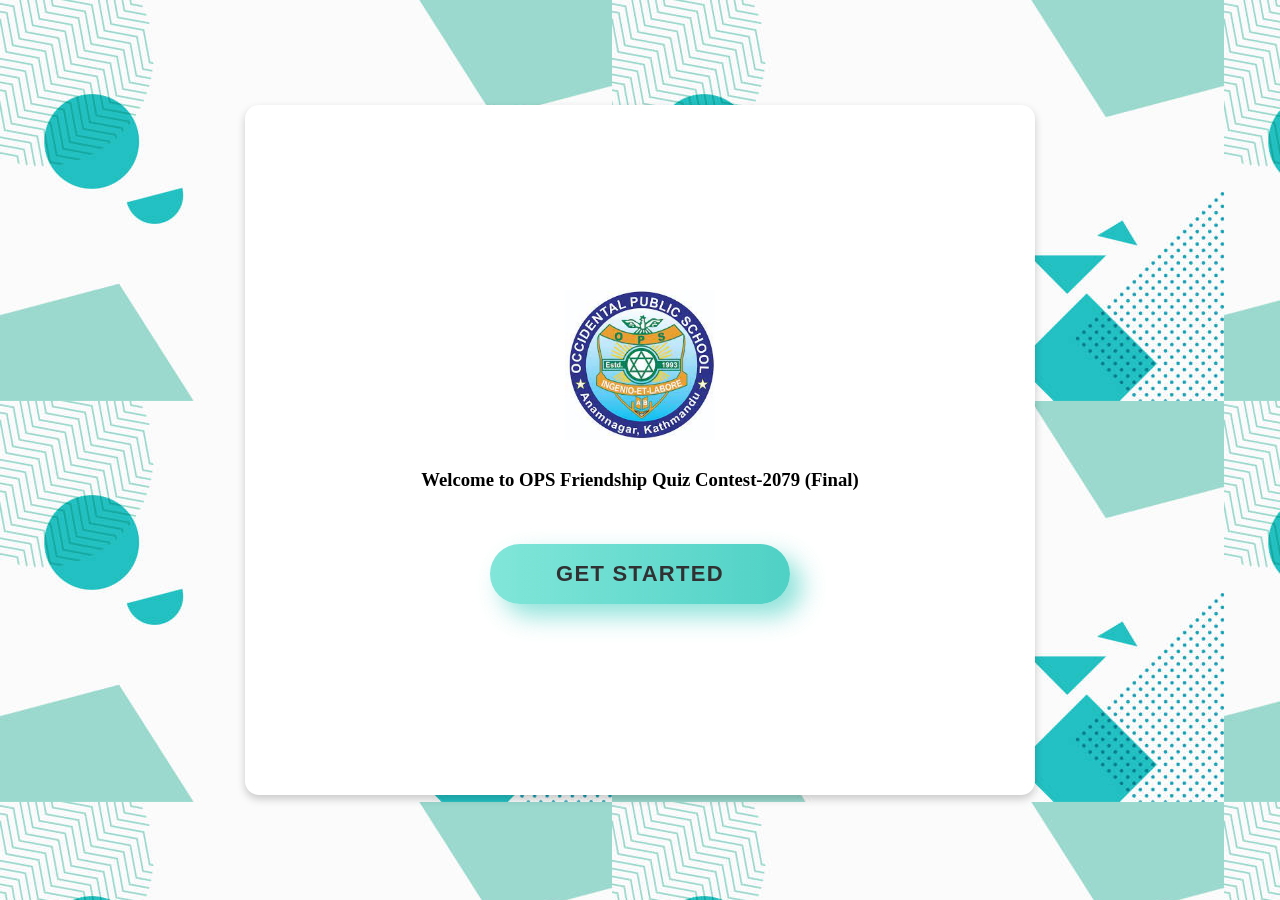
<file: index.html>
<html >
<head>
<title id="title">OPS Quiz Contest (Final)</title>
<link rel="icon" href="ops.jpeg" type="image/x-icon">
<link rel="stylesheet" href="style.css">
</head>
<body align="center" bg color="neutral gray">
  <script type="module" src="main.js"></script>
<div class="container-card">
  <div class="card" bakcgroundcolor="#87CEEB">
      <IMG SRC="ops.jpeg" class="logo">
      <h3 align ="center">Welcome to OPS Friendship Quiz Contest-2079 (Final)</h3><br>
      <div class="wrap">
        <p align="center"><a href="streams.html"><button class="button">Get Started</button></a></p>
      </div>
  </div>
</div>
</body>
</html>
</file>
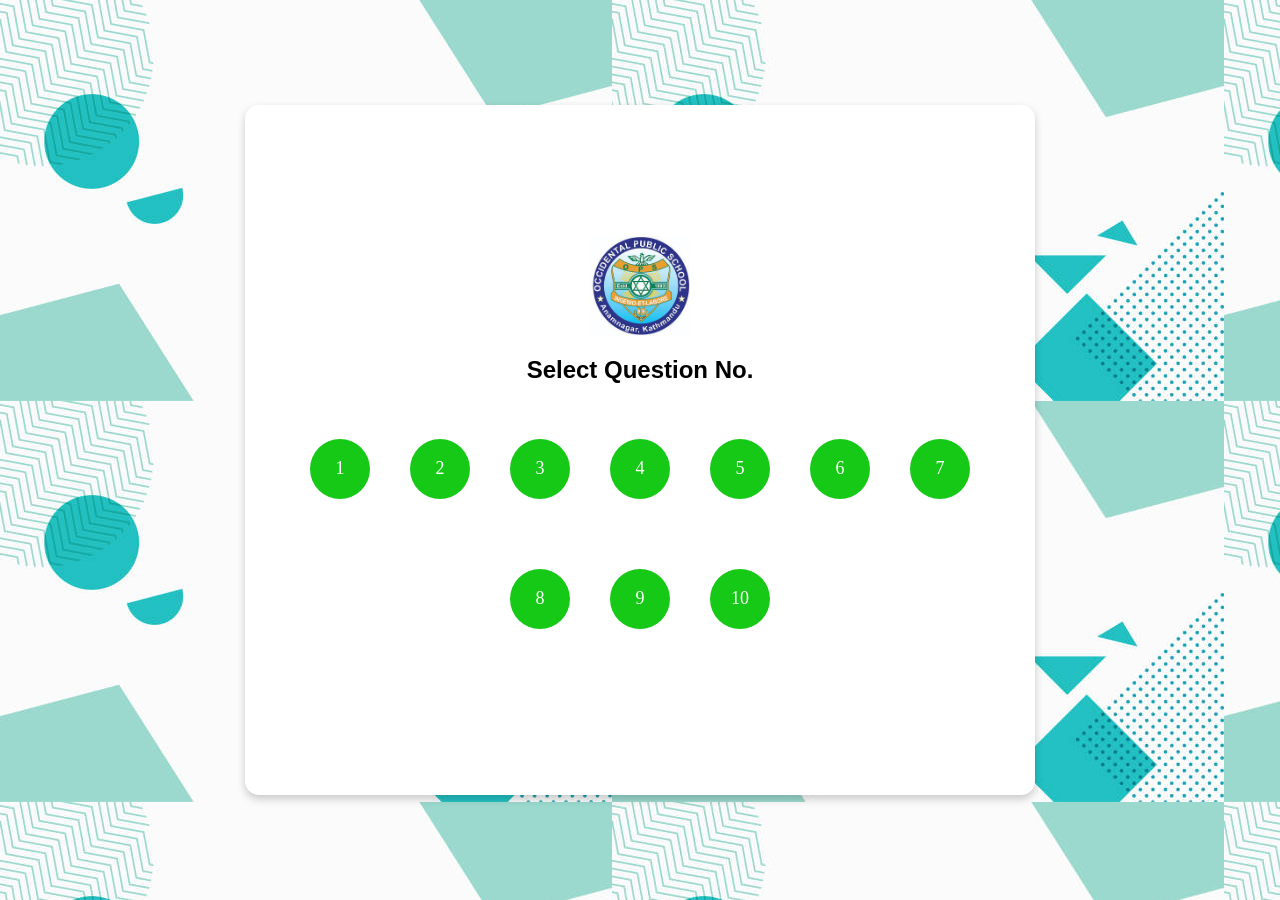
<file: audio.html>
<!DOCTYPE html>
<html lang="en">
<head>
    <meta charset="UTF-8">
    <meta http-equiv="X-UA-Compatible" content="IE=edge">
    <meta name="viewport" content="width=device-width, initial-scale=1.0">
    <link rel="icon" href="ops.jpeg" type="image/x-icon">
    <link rel="stylesheet" type="text/css" href="style.css">
    <title>Questions</title>
</head>
<body>
    <div class="container-card">
        <div class="card">
                <img src="ops.jpeg" width="100px" height="100px" class="img-logo">
                <h2 class="maintext">Select Question No.</h2>
                <div class="question-btn-container">
                    <a href="#" class="option-btn op-btn1">1</a>
                    <a href="#" class="option-btn op-btn2">2</a>
                    <a href="#" class="option-btn op-btn3">3</a>
                    <a href="#" class="option-btn op-btn4">4</a>
                    <a href="#" class="option-btn op-btn5">5</a>
                    <a href="#" class="option-btn op-btn6">6</a>
                    <a href="#" class="option-btn op-btn7">7</a>
                    <a href="#" class="option-btn op-btn8">8</a>
                    <a href="#" class="option-btn op-btn9">9</a>
                    <a href="#" class="option-btn op-btn10">10</a>
                    <button class="forbtn">Get Answer</button> 
                    <button class="forbtn nextbtn" onclick="getNext()">Next</button>
                </div>
            <!-- <button class="button1" style="vertical-align:middle" id="shower"><span>Select</span></button> -->
        </div>
    </div>

    <script src="audio.js"></script> 
</body>
</html>
</file>
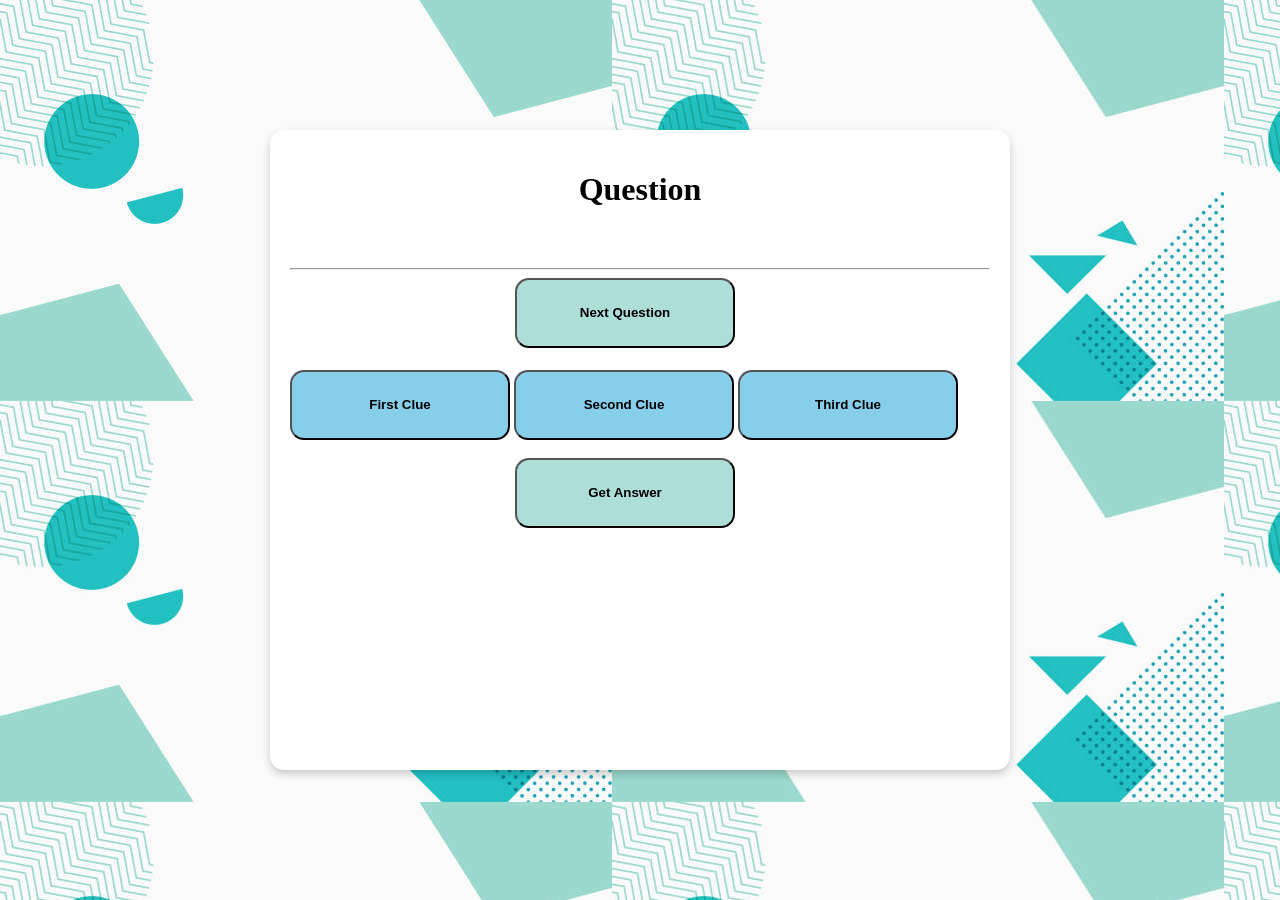
<file: clueround.html>
<!DOCTYPE html>
<html lang="en">
<head>
    <meta charset="UTF-8">
    <meta http-equiv="X-UA-Compatible" content="IE=edge">
    <meta name="viewport" content="width=device-width, initial-scale=1.0">
    <link rel="stylesheet" type="text/css" href="forclueround.css">    
    <link rel="icon" href="ops.jpeg" type="image/x-icon">
    <title>Clue Round</title>
</head>
<body>
    <div class="container-card">
        <div class="card">
            <h1 id="formainquestion" class="formainquestion" align="center">Question</h1>
            <br>
            <p class="clue1"></p>
            <p></p>
            <p class="clue2"></p>
            <p></p>
            <p class="clue3"></p>
            <p></p>
            <h2 class="ans1"></h2>
            <hr>
            <button class="getnextquestion">Next Question</button><br>
            <button class="forfirstclue">First Clue</button>
            <button class="forsecondclue">Second Clue</button>
            <button class="forthirdclue">Third Clue</button>
            <br><br>
            <button class="getans1">Get Answer</button>
        </div>

    </div>
<script src="clueround.js"></script>
</body>
</html>
</file>
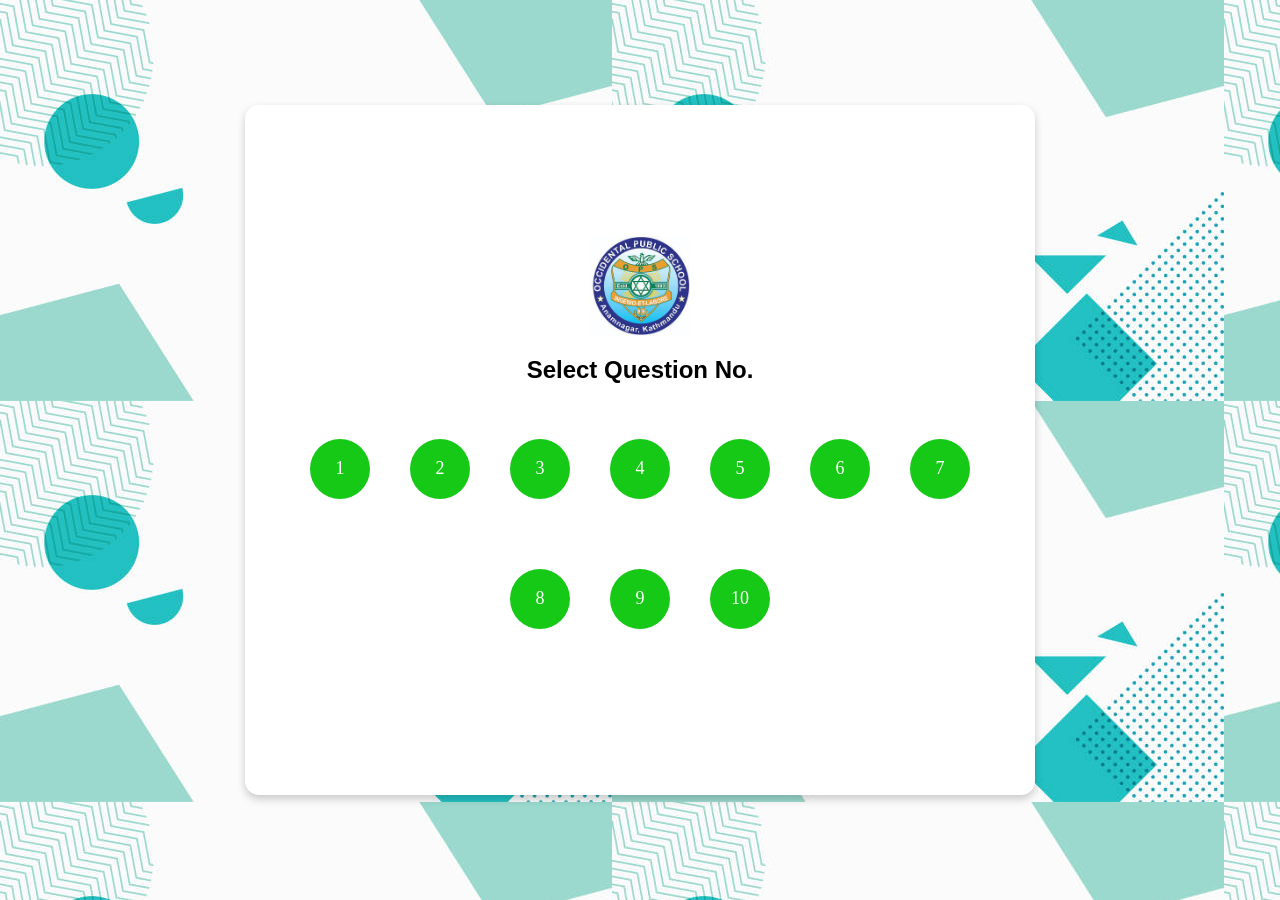
<file: current.html>
<!DOCTYPE html>
<html lang="en">
<head>
    <meta charset="UTF-8">
    <meta http-equiv="X-UA-Compatible" content="IE=edge">
    <meta name="viewport" content="width=device-width, initial-scale=1.0">
    <link rel="icon" href="ops.jpeg" type="image/x-icon">
    <link rel="stylesheet" type="text/css" href="style.css">
    <title>Questions</title>
</head>
<body>
    <div class="container-card">
        <div class="card">
                <img src="ops.jpeg" width="100px" height="100px" class="img-logo">
                <h2 class="maintext">Select Question No.</h2>
                <div class="question-btn-container">
                    <a href="#" class="option-btn op-btn1">1</a>
                    <a href="#" class="option-btn op-btn2">2</a>
                    <a href="#" class="option-btn op-btn3">3</a>
                    <a href="#" class="option-btn op-btn4">4</a>
                    <a href="#" class="option-btn op-btn5">5</a>
                    <a href="#" class="option-btn op-btn6">6</a>
                    <a href="#" class="option-btn op-btn7">7</a>
                    <a href="#" class="option-btn op-btn8">8</a>
                    <a href="#" class="option-btn op-btn9">9</a>
                    <a href="#" class="option-btn op-btn10">10</a>
                    <button class="forbtn">Get Answer</button> 
                    <button class="forbtn nextbtn" onclick="getNext()">Next</button>
                </div>
            <!-- <button class="button1" style="vertical-align:middle" id="shower"><span>Select</span></button> -->
        </div>
    </div>

    <script src="current.js"></script> 
</body>
</html>
</file>
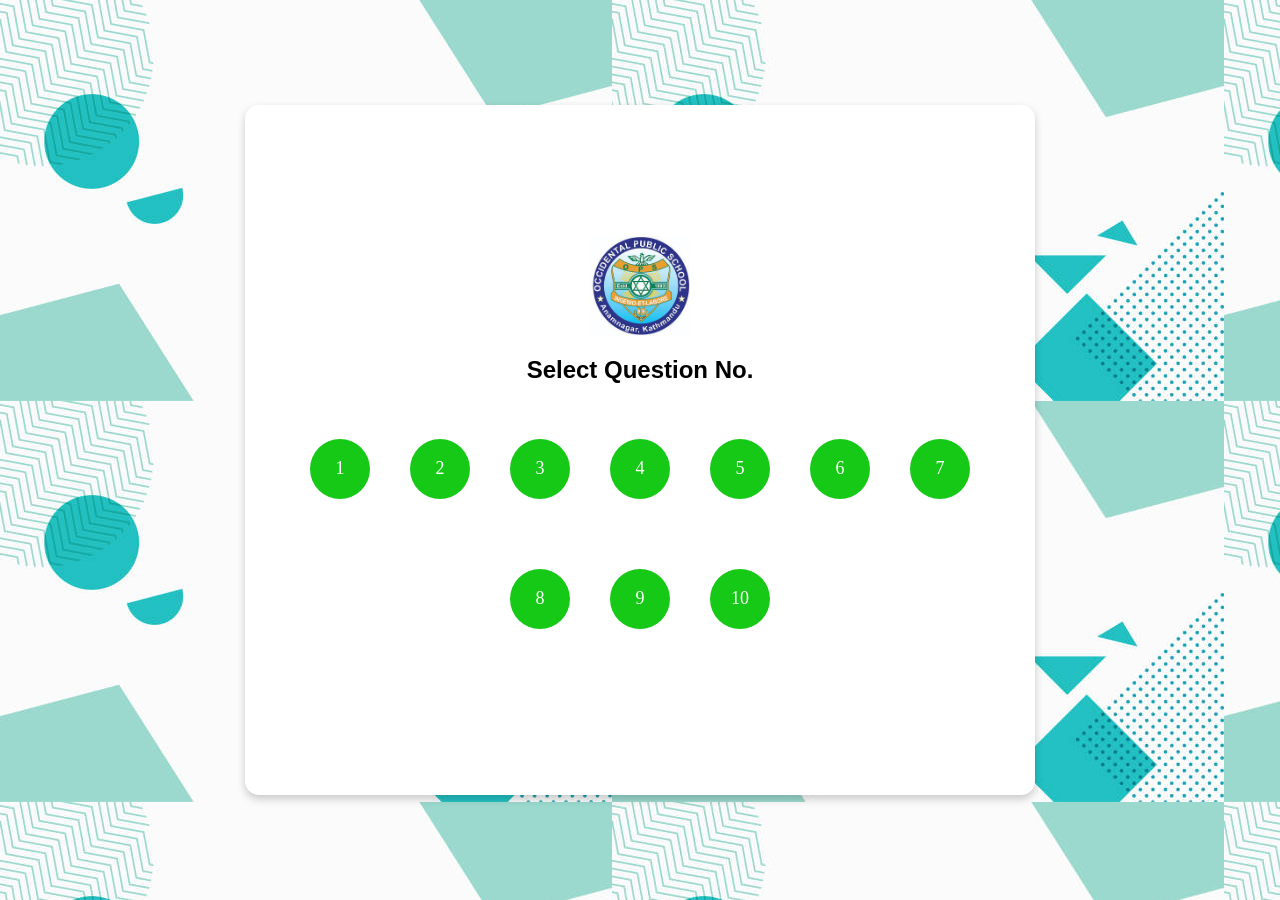
<file: games.html>
<!DOCTYPE html>
<html lang="en">
<head>
    <meta charset="UTF-8">
    <meta http-equiv="X-UA-Compatible" content="IE=edge">
    <meta name="viewport" content="width=device-width, initial-scale=1.0">
    <link rel="icon" href="ops.jpeg" type="image/x-icon">
    <link rel="stylesheet" type="text/css" href="style.css">
    <title>Questions</title>
</head>
<body>
    <div class="container-card">
        <div class="card">
                <img src="ops.jpeg" width="100px" height="100px" class="img-logo">
                <h2 class="maintext">Select Question No.</h2>
                <div class="question-btn-container">
                    <a href="#" class="option-btn op-btn1">1</a>
                    <a href="#" class="option-btn op-btn2">2</a>
                    <a href="#" class="option-btn op-btn3">3</a>
                    <a href="#" class="option-btn op-btn4">4</a>
                    <a href="#" class="option-btn op-btn5">5</a>
                    <a href="#" class="option-btn op-btn6">6</a>
                    <a href="#" class="option-btn op-btn7">7</a>
                    <a href="#" class="option-btn op-btn8">8</a>
                    <a href="#" class="option-btn op-btn9">9</a>
                    <a href="#" class="option-btn op-btn10">10</a>
                    <button class="forbtn">Get Answer</button> 
                    <button class="forbtn nextbtn" onclick="getNext()">Next</button>
                </div>
            <!-- <button class="button1" style="vertical-align:middle" id="shower"><span>Select</span></button> -->
        </div>
    </div>

    <script src="games.js"></script> 
</body>
</html>
</file>
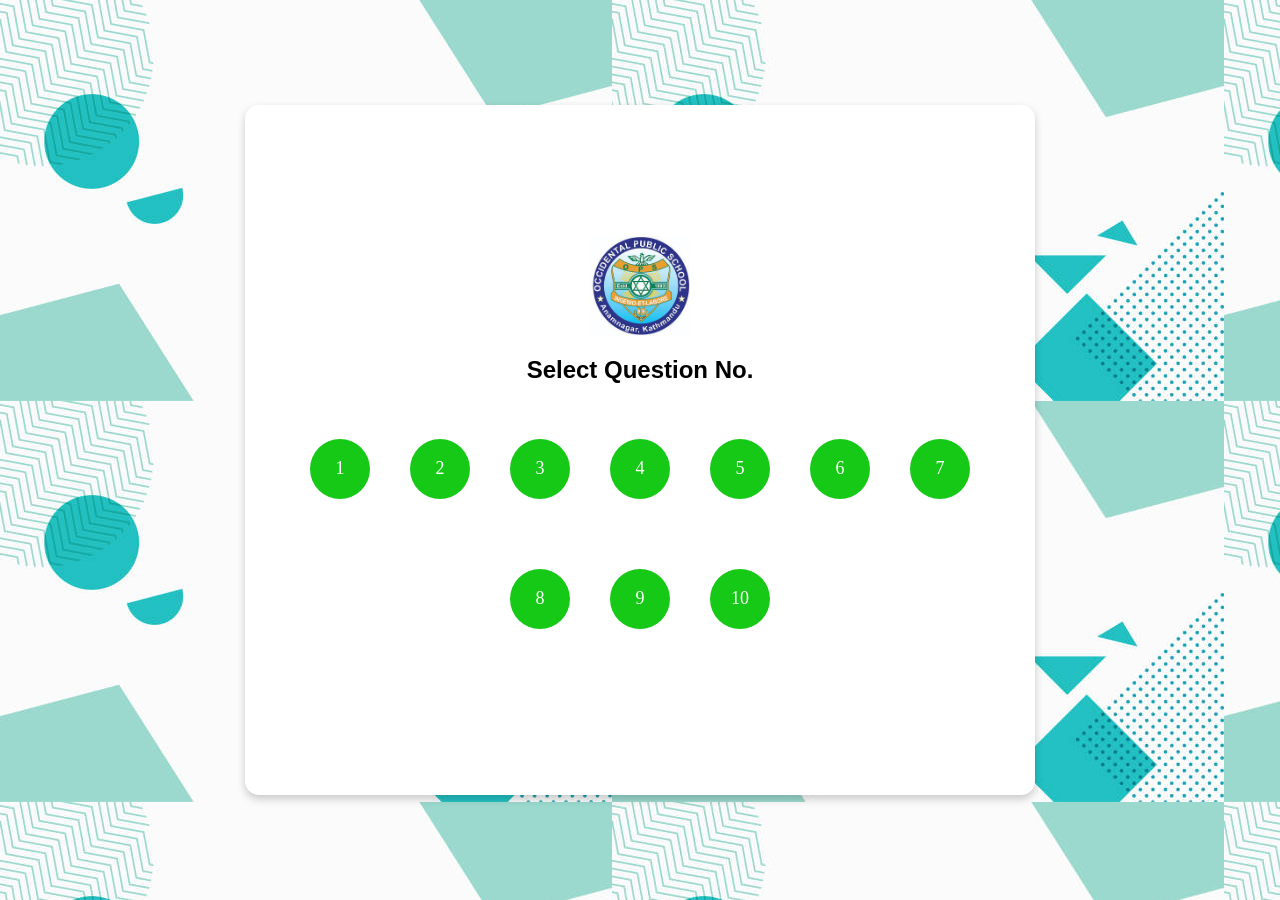
<file: geography.html>
<!DOCTYPE html>
<html lang="en">
<head>
    <meta charset="UTF-8">
    <meta http-equiv="X-UA-Compatible" content="IE=edge">
    <meta name="viewport" content="width=device-width, initial-scale=1.0">
    <link rel="icon" href="ops.jpeg" type="image/x-icon">
    <link rel="stylesheet" type="text/css" href="style.css">
    <title>Questions</title>
</head>
<body>
    <div class="container-card">
        <div class="card">
                <img src="ops.jpeg" width="100px" height="100px" class="img-logo">
                <h2 class="maintext">Select Question No.</h2>
                <div class="question-btn-container">
                    <a href="#" class="option-btn op-btn1">1</a>
                    <a href="#" class="option-btn op-btn2">2</a>
                    <a href="#" class="option-btn op-btn3">3</a>
                    <a href="#" class="option-btn op-btn4">4</a>
                    <a href="#" class="option-btn op-btn5">5</a>
                    <a href="#" class="option-btn op-btn6">6</a>
                    <a href="#" class="option-btn op-btn7">7</a>
                    <a href="#" class="option-btn op-btn8">8</a>
                    <a href="#" class="option-btn op-btn9">9</a>
                    <a href="#" class="option-btn op-btn10">10</a>
                    <button class="forbtn">Get Answer</button> 
                    <button class="forbtn nextbtn" onclick="getNext()">Next</button>
                </div>
            <!-- <button class="button1" style="vertical-align:middle" id="shower"><span>Select</span></button> -->
        </div>
    </div>

    <script src="geography.js"></script> 
</body>
</html>
</file>
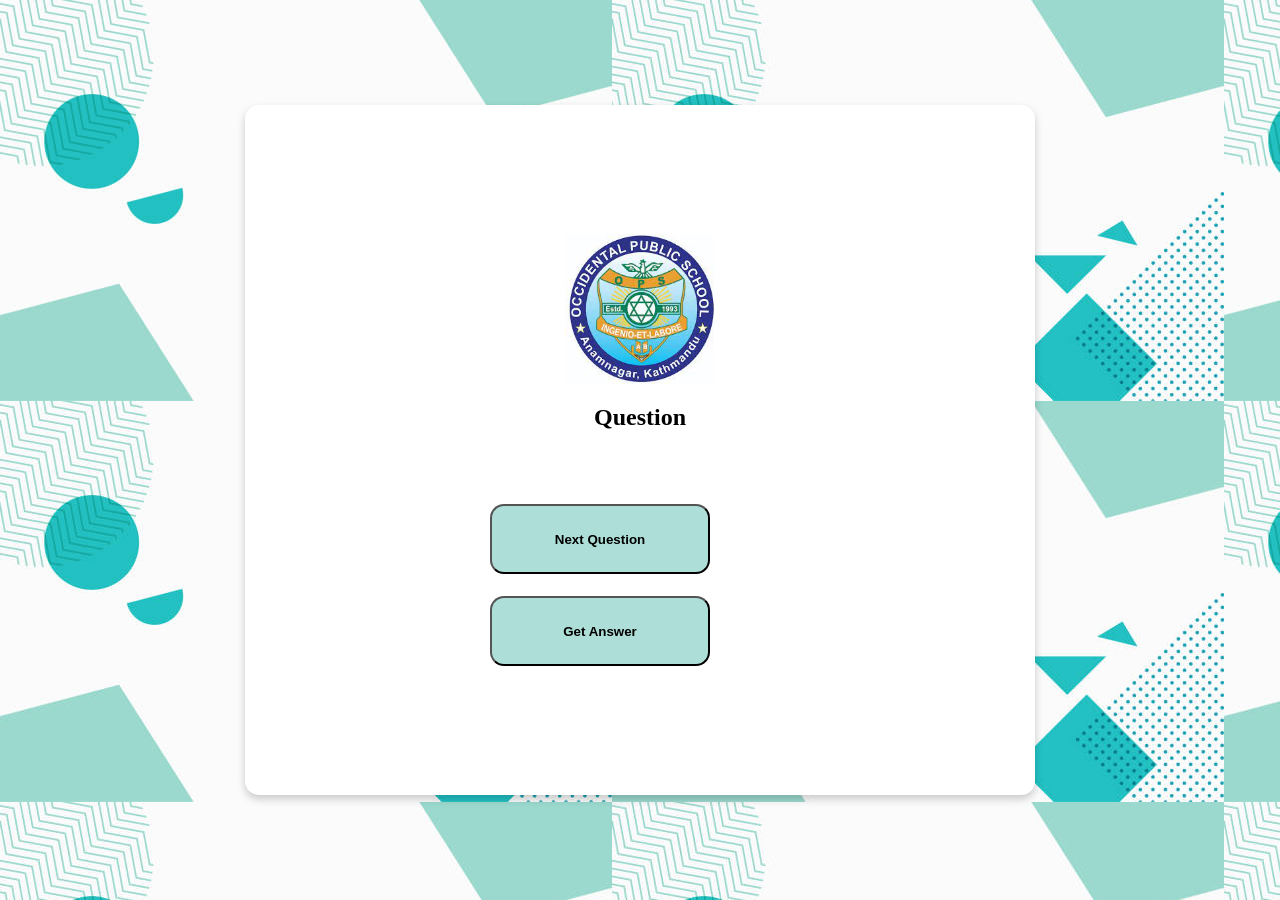
<file: guessround.html>
<!DOCTYPE html>
<html lang="en">
<head>
    <meta charset="UTF-8">
    <meta http-equiv="X-UA-Compatible" content="IE=edge">
    <meta name="viewport" content="width=device-width, initial-scale=1.0">
    <link rel="icon" href="ops.jpeg" type="image/x-icon">
    <link rel="stylesheet" type="text/css" href="style.css">
    <title>Guess Round</title>
</head>
<body>
    <div class="container-card">
        <div class="card">
                <img src="ops.jpeg" width="150px", height="150px">

            <h2 align="Center" class="forq">Question</h2>
            <br>
            <br>
            <br>
            <div class="forbtnsofguess">
                <button class="getnextquestion">Next Question</button>
                <button class="getans1">Get Answer</button>
        </div>
        </div>
    </div>
    <script src="guessround.js"></script>
</body>
</html>
</file>
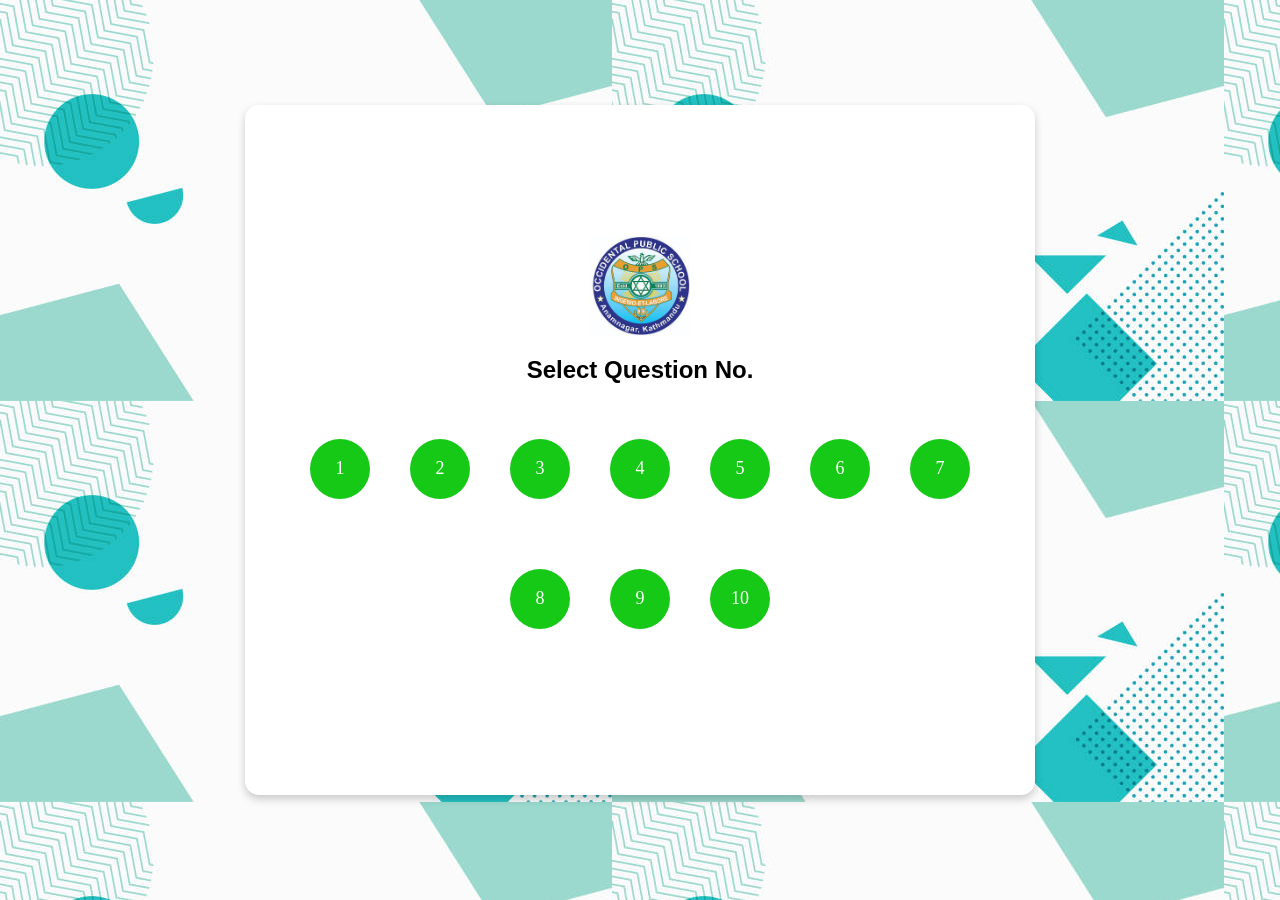
<file: history.html>
<!DOCTYPE html>
<html lang="en">
<head>
    <meta charset="UTF-8">
    <meta http-equiv="X-UA-Compatible" content="IE=edge">
    <meta name="viewport" content="width=device-width, initial-scale=1.0">
    <link rel="icon" href="ops.jpeg" type="image/x-icon">
    <link rel="stylesheet" type="text/css" href="style.css">
    <title>Questions</title>
</head>
<body>
    <div class="container-card">
        <div class="card">
                <img src="ops.jpeg" width="100px" height="100px" class="img-logo">
                <h2 class="maintext">Select Question No.</h2>
                <div class="question-btn-container">
                    <a href="#" class="option-btn op-btn1">1</a>
                    <a href="#" class="option-btn op-btn2">2</a>
                    <a href="#" class="option-btn op-btn3">3</a>
                    <a href="#" class="option-btn op-btn4">4</a>
                    <a href="#" class="option-btn op-btn5">5</a>
                    <a href="#" class="option-btn op-btn6">6</a>
                    <a href="#" class="option-btn op-btn7">7</a>
                    <a href="#" class="option-btn op-btn8">8</a>
                    <a href="#" class="option-btn op-btn9">9</a>
                    <a href="#" class="option-btn op-btn10">10</a>
                    <button class="forbtn">Get Answer</button> 
                    <button class="forbtn nextbtn" onclick="getNext()">Next</button>
                </div>
            <!-- <button class="button1" style="vertical-align:middle" id="shower"><span>Select</span></button> -->
        </div>
    </div>

    <script src="history.js"></script> 
</body>
</html>
</file>
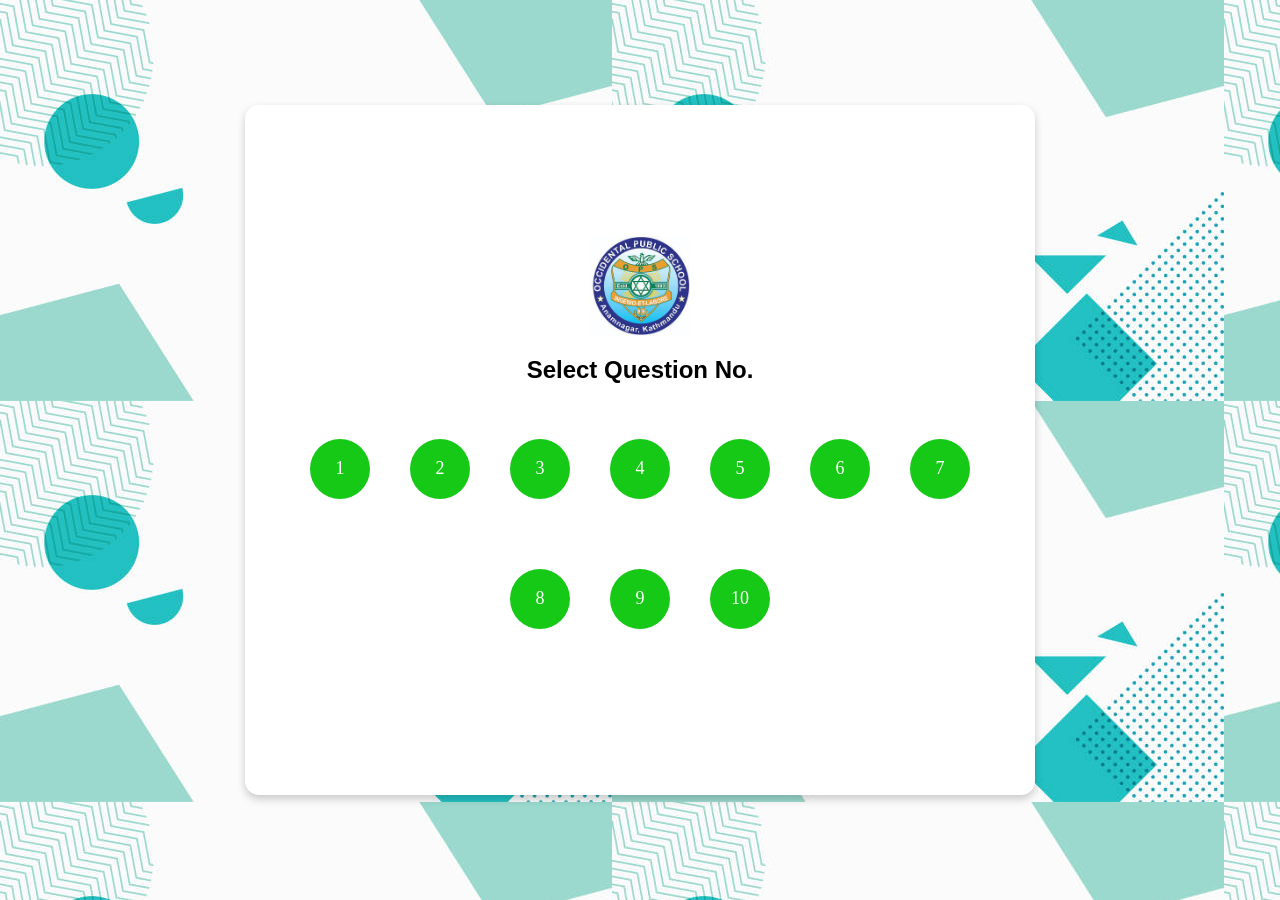
<file: literature.html>
<!DOCTYPE html>
<html lang="en">
<head>
    <meta charset="UTF-8">
    <meta http-equiv="X-UA-Compatible" content="IE=edge">
    <meta name="viewport" content="width=device-width, initial-scale=1.0">
    <link rel="icon" href="ops.jpeg" type="image/x-icon">
    <link rel="stylesheet" type="text/css" href="style.css">
    <title>Questions</title>
</head>
<body>
    <div class="container-card">
        <div class="card">
                <img src="ops.jpeg" width="100px" height="100px" class="img-logo">
                <h2 class="maintext">Select Question No.</h2>
                <div class="question-btn-container">
                    <a href="#" class="option-btn op-btn1">1</a>
                    <a href="#" class="option-btn op-btn2">2</a>
                    <a href="#" class="option-btn op-btn3">3</a>
                    <a href="#" class="option-btn op-btn4">4</a>
                    <a href="#" class="option-btn op-btn5">5</a>
                    <a href="#" class="option-btn op-btn6">6</a>
                    <a href="#" class="option-btn op-btn7">7</a>
                    <a href="#" class="option-btn op-btn8">8</a>
                    <a href="#" class="option-btn op-btn9">9</a>
                    <a href="#" class="option-btn op-btn10">10</a>
                    <button class="forbtn">Get Answer</button> 
                    <button class="forbtn nextbtn" onclick="getNext()">Next</button>
                </div>
            <!-- <button class="button1" style="vertical-align:middle" id="shower"><span>Select</span></button> -->
        </div>
    </div>

    <script src="literature.js"></script> 
</body>
</html>
</file>
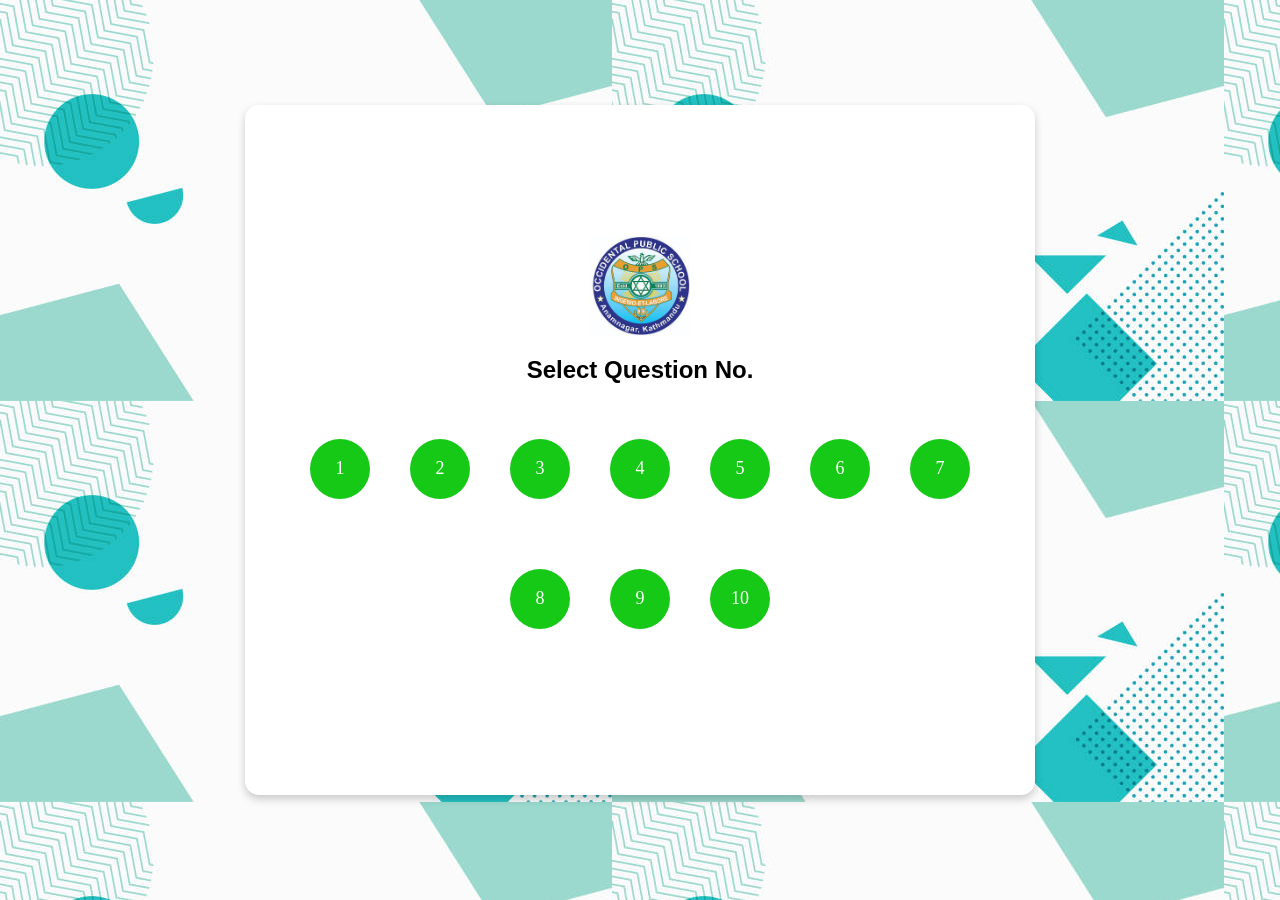
<file: picture.html>
<!DOCTYPE html>
<html lang="en">
<head>
    <meta charset="UTF-8">
    <meta http-equiv="X-UA-Compatible" content="IE=edge">
    <meta name="viewport" content="width=device-width, initial-scale=1.0">
    <link rel="icon" href="ops.jpeg" type="image/x-icon">
    <link rel="stylesheet" type="text/css" href="style.css">
    <title>Questions</title>
</head>
<body>
    <div class="container-card">
        <div class="card">
                <img src="ops.jpeg" width="100px" height="100px" class="img-logo">
                <h2 class="maintext">Select Question No.</h2>
                <div class="question-btn-container">
                    <a href="#" class="option-btn op-btn1">1</a>
                    <a href="#" class="option-btn op-btn2">2</a>
                    <a href="#" class="option-btn op-btn3">3</a>
                    <a href="#" class="option-btn op-btn4">4</a>
                    <a href="#" class="option-btn op-btn5">5</a>
                    <a href="#" class="option-btn op-btn6">6</a>
                    <a href="#" class="option-btn op-btn7">7</a>
                    <a href="#" class="option-btn op-btn8">8</a>
                    <a href="#" class="option-btn op-btn9">9</a>
                    <a href="#" class="option-btn op-btn10">10</a>
                    <button class="forbtn">Get Answer</button> 
                    <button class="forbtn nextbtn" onclick="getNext()">Next</button>
                </div>
            <!-- <button class="button1" style="vertical-align:middle" id="shower"><span>Select</span></button> -->
        </div>
    </div>

    <script src="picture.js"></script> 
</body>
</html>
</file>
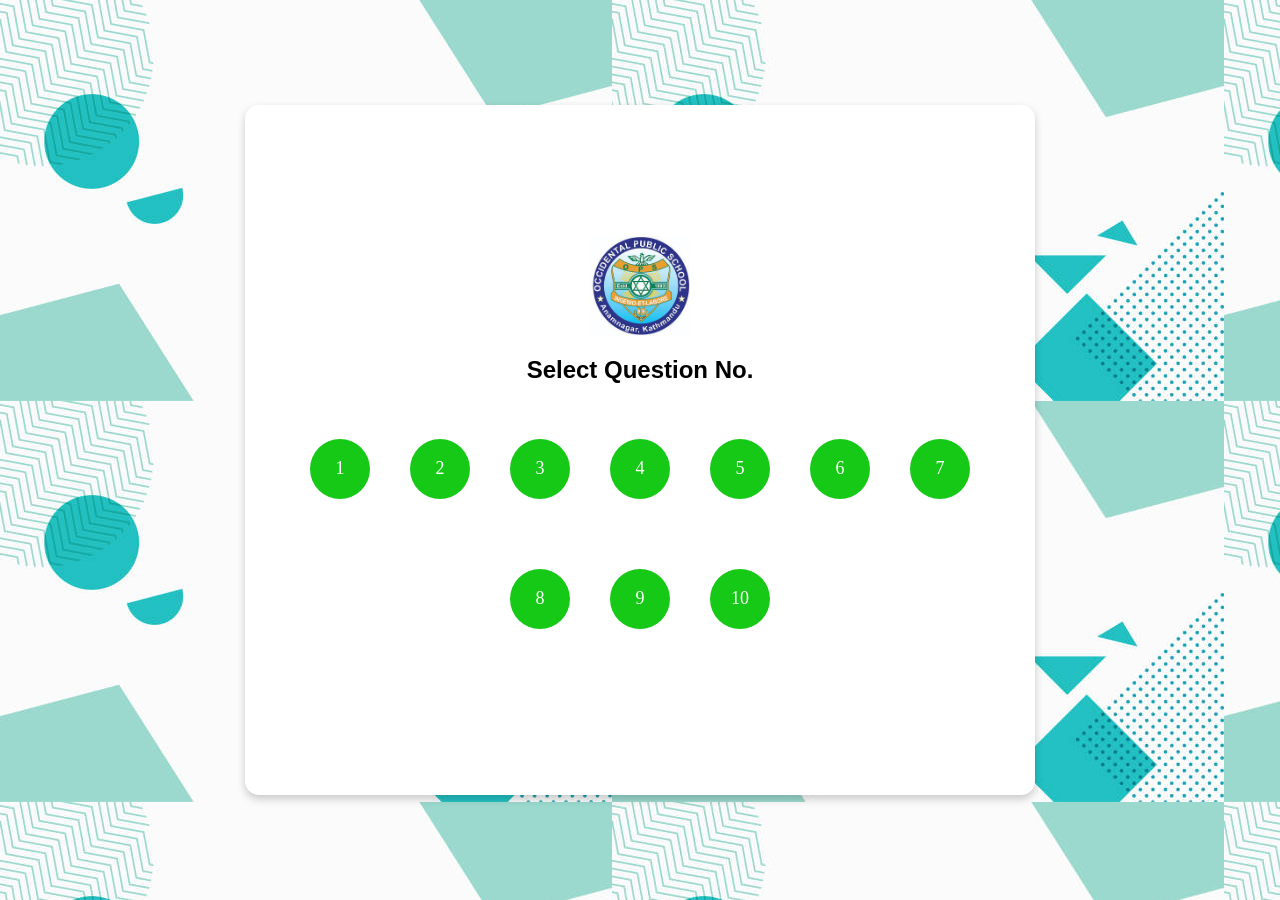
<file: questions.html>
<!DOCTYPE html>
<html lang="en">
<head>
    <meta charset="UTF-8">
    <meta http-equiv="X-UA-Compatible" content="IE=edge">
    <meta name="viewport" content="width=device-width, initial-scale=1.0">
    <link rel="icon" href="ops.jpeg" type="image/x-icon">
    <link rel="stylesheet" type="text/css" href="style.css">
    <title>Questions</title>
</head>
<body>
    <div class="container-card">
        <div class="card">
                <img src="ops.jpeg" width="100px" height="100px" class="img-logo">
                <h2 class="maintext">Select Question No.</h2>
                <div class="question-btn-container">
                    <a href="#" class="option-btn op-btn1">1</a>
                    <a href="#" class="option-btn op-btn2">2</a>
                    <a href="#" class="option-btn op-btn3">3</a>
                    <a href="#" class="option-btn op-btn4">4</a>
                    <a href="#" class="option-btn op-btn5">5</a>
                    <a href="#" class="option-btn op-btn6">6</a>
                    <a href="#" class="option-btn op-btn7">7</a>
                    <a href="#" class="option-btn op-btn8">8</a>
                    <a href="#" class="option-btn op-btn9">9</a>
                    <a href="#" class="option-btn op-btn10">10</a>
                    <button class="forbtn">Get Answer</button> 
                    <button class="forbtn nextbtn" onclick="getNext()">Next</button>
                </div>
            <!-- <button class="button1" style="vertical-align:middle" id="shower"><span>Select</span></button> -->
        </div>
    </div>

    <script src="main.js"></script> 
</body>
</html>
</file>
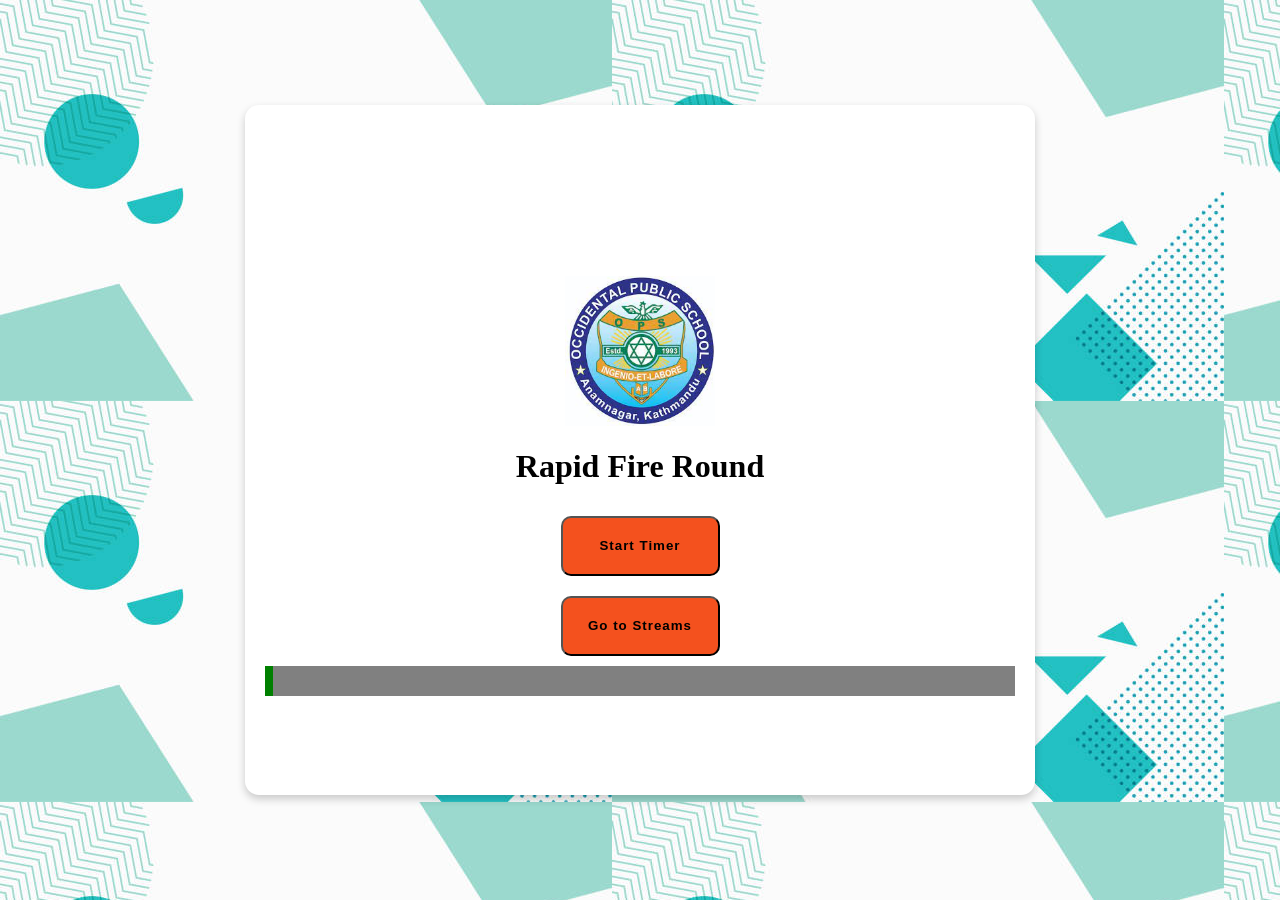
<file: rapidfire.html>
<!DOCTYPE html>
<html lang="en">
<head>
    <meta charset="UTF-8">
    <meta http-equiv="X-UA-Compatible" content="IE=edge">
    <meta name="viewport" content="width=device-width, initial-scale=1.0">
    <link rel="icon" href="ops.jpeg" type="image/x-icon">
    <title>Rapid Fire</title>
    <link rel="stylesheet" type="text/css" href="style.css">
</head>
<body>
    <div class="container-card">
        <div class="card">
            <br>
            <br>
            <br>
            <br>
            <img src="ops.jpeg" alt="" class="center" width="150px" height="150px">
            <h1 align="center">Rapid Fire Round</h1>
            <button class="fornew1" onclick="timer()">Start Timer</button>
            <button class="fornew" onclick="streams()">Go to Streams</button>
            <div id="myProgress">
                <div id="myBar"></div>
            </div>
    </div>
    </div>
    <script src="rapidfire.js"></script>
</body>
</body>
</html>
</file>
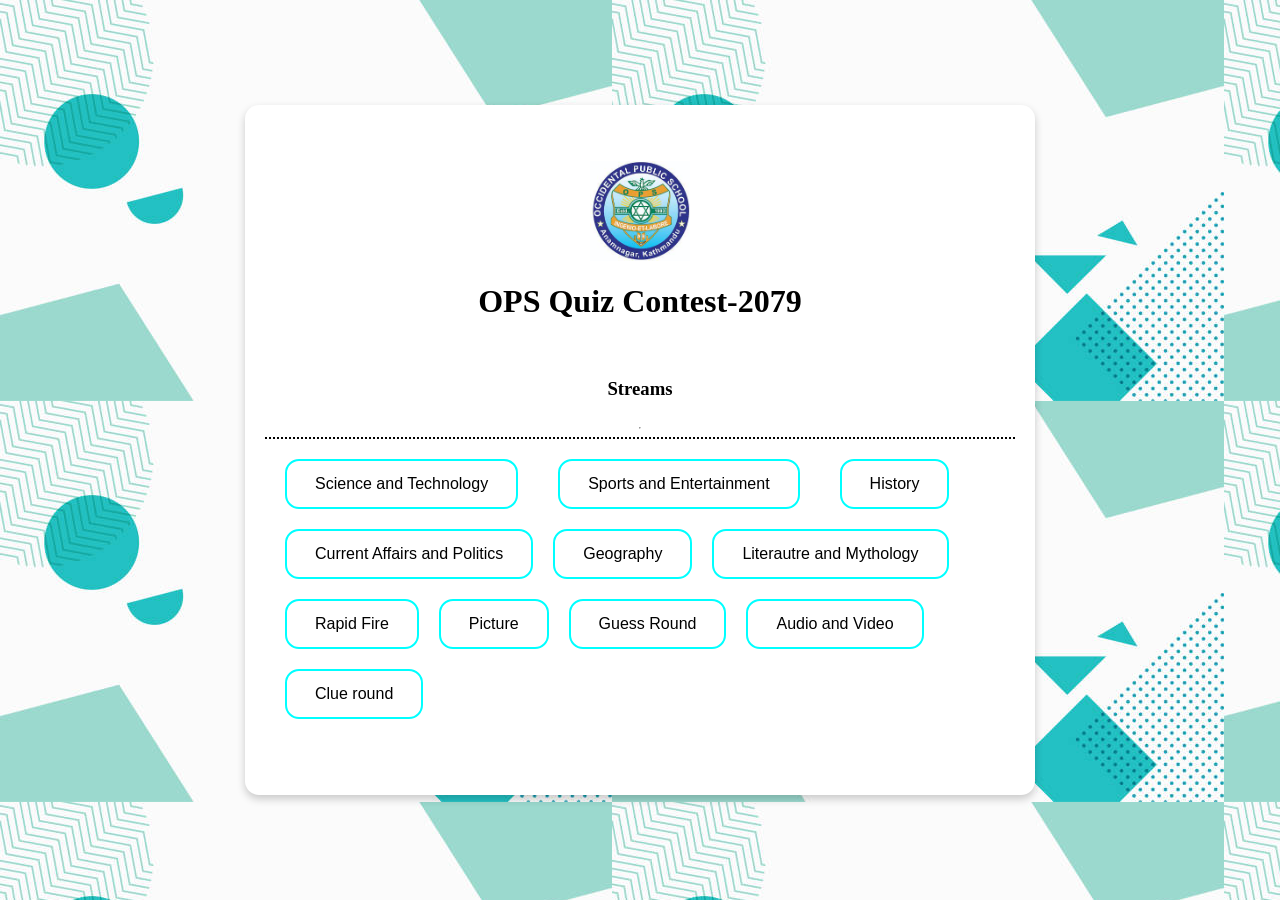
<file: streams.html>
<!DOCTYPE html>
<html lang="en">
<head>
    <meta charset="UTF-8">
    <meta http-equiv="X-UA-Compatible" content="IE=edge">
    <meta name="viewport" content="width=device-width, initial-scale=1.0">
    <link rel="icon" href="ops.jpeg" type="image/x-icon">
    <title>Streams</title>
    <link rel="stylesheet" type="text/css" href="style.css">

</head>
<body>
    <div class="container-card">
    <div class="card">
            <img src="ops.jpeg" width="100px" height="100px">
            <h1>OPS Quiz Contest-2079</h1>
            <br>
            <h3>Streams</h3>
            <hr>
            <div class="forbuttons"> 
                <button class="butn success" onclick="science()">Science and Technology</button>
                <br><br>
                <button class="butn success" onclick="games()">Sports and Entertainment</button>
                <br><br>
                <button class="butn success" onclick="history()">History</button>

                <button class="butn success" onclick="current()">Current Affairs and Politics</button>

                <button class="butn success" onclick="geography()">Geography</button>

                <button class="butn success" onclick="literature()">Literautre and Mythology</button>

                <button class="butn success" onclick="rapidfire()">Rapid Fire</button>

                <button class="butn success" onclick="picture()">Picture</button>

                <button class="butn success" onclick="guessround()">Guess Round</button>

                <button class="butn success" onclick="audio()">Audio and Video</button>

                <button class="butn success" onclick="clueround()">Clue round</button>
            </div>


    </div>
</div>
    <script src="main.js"></script>
    <script src="games.js"></script>
    <script src="history.js"></script>
    <script src="current.js"></script>
    <script src="geography.js"></script>
    <script src="literature.js"></script>
    <script src="audio.js"></script>
    <script src="rapidfire.js"></script>
    <script src="picture.js"></script>
    <script src="guessround.js"></script>
</body>
</html>
</file>
<file: style.css>
body{
  background-image: url("background.jpg");
  padding: 0;
  margin: 0;
}


.question-btn-container{
  height: 40%;
  width: 100%;
  display: flex;
  flex-wrap: wrap;
  align-items: center;
  justify-content: center;
}

.option-btn{
  background-color: rgb(23, 201, 23);
  padding: 15px;
  border-radius: 50%;
  height: 30px;
  width: 30px;
  text-decoration: none;
  color: white;
  margin: 20px;
  display: flex;
  align-items: center;
  justify-content: center;
  font-size: 18px;
  font-weight: 200;
}

.option-btn:hover{
  box-shadow: 0px 0px 20px #000000;
  transition: .3s;
}

.card {
  box-shadow: 0 4px 8px 0 rgba(0,0,0,0.2);
  background-color: white;
  height: 650px;
  width: 750px;
  border-radius: 14px;
  padding: 20px;
  display: flex;
  justify-content: center;
  align-items: center;
  flex-direction: column;

}

.logo{
  margin: 10px;
  height: 150px;
  width: 150px;
}

.maintext{
  text-align: center;
  font-family: sans-serif;
}

.container-card{
  height: 100vh;
  width: 100%;
  display: flex;
  justify-content: center;
  align-items: center;
}

.img-logo{
  display: block;
  margin-left: auto;
  margin-right: auto;
}

.card:hover {
  box-shadow: 0 30px 38px 0 rgba(0,0,0,0.2);
}

.container {
  padding: 2px 16px;
 
  width: 500px;
  height: 500px;
}

.button {
  min-width: 300px;
  min-height: 60px;
  font-family: 'Nunito', sans-serif;
  font-size: 22px;
  text-transform: uppercase;
  letter-spacing: 1.3px;
  font-weight: 700;
  color: #313133;
  background: #4FD1C5;
  background: linear-gradient(90deg, rgba(129,230,217,1) 0%, rgba(79,209,197,1) 100%);
  border: none;
  border-radius: 1000px;
  box-shadow: 12px 12px 24px rgba(79,209,197,.64);
  transition: all 0.3s ease-in-out 0s;
  cursor: pointer;
  outline: none;
  position: relative;
  padding: 10px;
  }

.button::before {
content: '';
  border-radius: 1000px;
  min-width: calc(300px + 12px);
  min-height: calc(60px + 12px);
  border: 6px solid #00FFCB;
  box-shadow: 0 0 60px rgba(0,255,203,.64);
  position: absolute;
  top: 50%;
  left: 50%;
  transform: translate(-50%, -50%);
  opacity: 0;
  transition: all .3s ease-in-out 0s;
}

.button:hover, .button:focus {
  color: #313133;
  transform: translateY(-6px);
}

.button:hover::before, button:focus::before {
  opacity: 1;
}

.button::after {
  content: '';
  width: 30px; height: 30px;
  border-radius: 100%;
  border: 6px solid #00FFCB;
  position: absolute;
  z-index: -1;
  top: 50%;
  left: 50%;
  transform: translate(-50%, -50%);
  animation: ring 1.5s infinite;
}

.button:hover::after, button:focus::after {
  animation: none;
  display: none;
}

@keyframes ring {
  0% {
    width: 30px;
    height: 30px;
    opacity: 1;
  }
  100% {
    width: 300px;
    height: 300px;
    opacity: 0;
  }
}

.butn {
    border: 2px solid black;
    background-color: white;
    color: black;
    padding: 14px 28px;
    font-size: 16px;
    border-radius: 14px;
    cursor: pointer;
  }
  
  /* Green */
  .success {
    border-color: #00FFFF;
    color: black;
  }
  
  .success:hover {
    background-color: #00FFFF;
    color: black;
  }
  .button1 {
    display: inline-block;
    border-radius: 4px;
    background-color: #f4511e;
    border: none;
    color: #FFFFFF;
    text-align: center;
    font-size: 28px;
    padding: 20px;
    width: 200px;
    transition: all 0.5s;
    border-radius: 25px;
    cursor: pointer;
    margin: 5px;
  }
  
  .button1 span {
    cursor: pointer;
    display: inline-block;
    position: relative;
    transition: 0.5s;
  }
  
  .button1 span:after {
    content: '\00bb';
    position: absolute;
    opacity: 0;
    top: 0;
    right: -20px;
    transition: 0.5s;
  }
  
  .button1:hover span {
    padding-right: 25px;
  }
  
  .button1:hover span:after {
    opacity: 1;
    right: 0;
  }

  .imega{
    width:100px;
    height:100px
  }

  .forbtn{
    border: 1px solid black;
    width:100px;
    height:40px;
    border-radius: 10px;
    font-weight: bold;
    letter-spacing: 1px;
    background: #added8;
  }

  .nextbtn{
    margin-left: 50px;
  }

  
  .forbtn{
    border: 1px solid black;
    width:100px;
    height:40px;
    border-radius: 10px;
    font-weight: bold;
    letter-spacing: 1px;
    background: #added8;
  }

  .nextbtn{
    margin-left: 50px;
  }
  .forgetbutton{
    border:1px solid black;
    width:100px;
    height:40px;
    border-radius: 10px;
    font-weight:bold;
    letter-spacing:1px;
    background-color: #added8;
    margin-right:50px;
  }

  .center {
    display: block;
    margin-left: auto;
    margin-right: auto;
  }
  .forfirstclue{
    background-color: #87CEEB;
    width:220px;
    font-weight: bold;
    height:70px;
    transition: all 0.5s;
    border-radius: 14px;
    cursor: pointer;
     
  }
  .forfirstclue:hover{
    background-color: white;
    box-shadow: 0px 0px 20px #000000;
  }
  .forsecondclue{
    background-color:#87CEEB;
    width:220px;
    font-weight: bold;
    height:70px;
    transition: all 0.5s;
    border-radius: 14px;
    cursor: pointer;
  }
  .forsecondclue:hover{
    background-color:white;
    box-shadow: 0px 0px 20px #000000;
  }
  .forthirdclue{
    background-color: #87CEEB;
    width:220px;
    border-radius:14px;
    height:70px;
    transition: all 0.5s;
    font-weight: bold;
    cursor: pointer;  
  }
  .forthirdclue:hover{
    background-color: white;
    box-shadow: 0px 0px 20px #000000; 
  }

.getans1{
  background-color: #added8;
  width:220px;
  border-radius:14px;
  height:70px;
  transition: all 0.5s;
  font-weight: bold;
  cursor: pointer;  
  margin-left:225px;  
}
.getans1:hover{
  background-color: white;
  box-shadow: 0px 0px 20px #000000; 
}
.getnextquestion{
  background-color: #added8;
  width:220px;
  border-radius:14px;
  height:70px;
  transition: all 0.5s;
  font-weight: bold;
  cursor: pointer;  
  margin-bottom:22px;
  margin-left:225px;    

}
.getnextquestion:hover{
  background-color: white;
  box-shadow: 0px 0px 20px #000000; 
}
p{
  font-size: "59px";
}

.nextbtn{
  margin-left: 50px;
}

.forbuttons{
  display: flex;
  flex-wrap: wrap; 
  gap: 20px;
  border-top: 2px dotted black;
  padding: 20px;
}

.center{
  display: block;
  margin-left: auto;
  margin-right: auto;
}
.fornew{
  background-color: #f4511e;
  width:159px;
  height:60px;
  margin: 10px;
  border-radius: 10px;
  font-weight: bold;
  letter-spacing: 1px;

}
.fornew:hover{
  background-color: #ab5f49;
}
hr{
background-color: black;
}
#myProgress {
width: 100%;
background-color: grey;
}

#myBar {
width: 1%;
height: 30px;
background-color: green;
}
.fornew1{
background-color: #f4511e;
width:159px;
height:60px;
margin: 10px;
border-radius: 10px;
font-weight: bold;
letter-spacing: 1px;

}
.fornew1:hover{
background-color: #ab5f49;
}
.forbtn{
border: 1px solid black;
width:100px;
height:40px;
border-radius: 10px;
font-weight: bold;
letter-spacing: 1px;
background: #added8;
}

.nextbtn{
margin-left: 50px;
}
.forgetbutton{
border:1px solid black;
width:100px;
height:40px;
border-radius: 10px;
font-weight:bold;
letter-spacing:1px;
background-color: #added8;
margin-right:50px;
}

.center {
display: block;
margin-left: auto;
margin-right: auto;
}
.forfirstclue{
background-color: #87CEEB;
width:220px;
font-weight: bold;
height:70px;
transition: all 0.5s;
border-radius: 14px;
cursor: pointer;
 
}
.forfirstclue:hover{
background-color: white;
box-shadow: 0px 0px 20px #000000;
}
.forsecondclue{
background-color:#87CEEB;
width:220px;
font-weight: bold;
height:70px;
transition: all 0.5s;
border-radius: 14px;
cursor: pointer;
}
.forsecondclue:hover{
background-color:white;
box-shadow: 0px 0px 20px #000000;
}
.forthirdclue{
background-color: #87CEEB;
width:220px;
border-radius:14px;
height:70px;
transition: all 0.5s;
font-weight: bold;
cursor: pointer;  
}
.forthirdclue:hover{
background-color: white;
box-shadow: 0px 0px 20px #000000; 
}

.getans1{
background-color: #added8;
width:220px;
border-radius:14px;
height:70px;
transition: all 0.5s;
font-weight: bold;
cursor: pointer;  
margin-left:225px;  
}
.getans1:hover{
background-color: white;
box-shadow: 0px 0px 20px #000000; 
}
.getnextquestion{
background-color: #added8;
width:220px;
border-radius:14px;
height:70px;
transition: all 0.5s;
font-weight: bold;
cursor: pointer;  
margin-bottom:22px;
margin-left:225px;    

}
.getnextquestion:hover{
background-color: white;
box-shadow: 0px 0px 20px #000000; 
}
</file>
<file: forclueround.css>
body{
    background-image: url("background.jpg");
    padding: 0;
    margin: 0;
  }
  
  
  .question-btn-container{
    height: 65%;
    width: 100%;
    display: flex;
    flex-wrap: wrap;
    align-items: center;
    justify-content: center;
  }
  
  .option-btn{
    background-color: rgb(23, 201, 23);
    padding: 15px;
    border-radius: 50%;
    height: 30px;
    width: 30px;
    text-decoration: none;
    color: white;
    margin: 20px;
    display: flex;
    align-items: center;
    justify-content: center;
    font-size: 18px;
    font-weight: 200;
  }
  
  .option-btn:hover{
    box-shadow: 0px 0px 20px #000000;
    transition: .3s;
  }
  
  .card {
    box-shadow: 0 4px 8px 0 rgba(0,0,0,0.2);
    background-color: white;
    height: 600px;
    width: 700px;
    border-radius: 14px;
    padding: 20px;}
  
  .logo{
    margin: 10px;
    height: 150px;
    width: 150px;
  }
  
  .maintext{
    text-align: center;
    font-family: sans-serif;
  }
  
  .container-card{
    height: 100vh;
    width: 100%;
    display: flex;
    justify-content: center;
    align-items: center;
  }
  
  .img-logo{
    display: block;
    margin-left: auto;
    margin-right: auto;
  }
  
  .card:hover {
    box-shadow: 0 30px 38px 0 rgba(0,0,0,0.2);
  }
  
  .container {
    padding: 2px 16px;
   
    width: 500px;
    height: 500px;
  }
  
  .button {
    min-width: 300px;
    min-height: 60px;
    font-family: 'Nunito', sans-serif;
    font-size: 22px;
    text-transform: uppercase;
    letter-spacing: 1.3px;
    font-weight: 700;
    color: #313133;
    background: #4FD1C5;
    background: linear-gradient(90deg, rgba(129,230,217,1) 0%, rgba(79,209,197,1) 100%);
    border: none;
    border-radius: 1000px;
    box-shadow: 12px 12px 24px rgba(79,209,197,.64);
    transition: all 0.3s ease-in-out 0s;
    cursor: pointer;
    outline: none;
    position: relative;
    padding: 10px;
    }
  
  .button::before {
  content: '';
    border-radius: 1000px;
    min-width: calc(300px + 12px);
    min-height: calc(60px + 12px);
    border: 6px solid #00FFCB;
    box-shadow: 0 0 60px rgba(0,255,203,.64);
    position: absolute;
    top: 50%;
    left: 50%;
    transform: translate(-50%, -50%);
    opacity: 0;
    transition: all .3s ease-in-out 0s;
  }
  
  .button:hover, .button:focus {
    color: #313133;
    transform: translateY(-6px);
  }
  
  .button:hover::before, button:focus::before {
    opacity: 1;
  }
  
  .button::after {
    content: '';
    width: 30px; height: 30px;
    border-radius: 100%;
    border: 6px solid #00FFCB;
    position: absolute;
    z-index: -1;
    top: 50%;
    left: 50%;
    transform: translate(-50%, -50%);
    animation: ring 1.5s infinite;
  }
  
  .button:hover::after, button:focus::after {
    animation: none;
    display: none;
  }
  
  @keyframes ring {
    0% {
      width: 30px;
      height: 30px;
      opacity: 1;
    }
    100% {
      width: 300px;
      height: 300px;
      opacity: 0;
    }
  }
  
  .butn {
      border: 2px solid black;
      background-color: white;
      color: black;
      padding: 14px 28px;
      font-size: 16px;
      cursor: pointer;
    }
    
    /* Green */
    .success {
      border-color: #00FFFF;
      color: black;
    }
    
    .success:hover {
      background-color: #00FFFF;
      color: black;
    }
    .button1 {
      display: inline-block;
      border-radius: 4px;
      background-color: #f4511e;
      border: none;
      color: #FFFFFF;
      text-align: center;
      font-size: 28px;
      padding: 20px;
      width: 200px;
      transition: all 0.5s;
      border-radius: 25px;
      cursor: pointer;
      margin: 5px;
    }
    
    .button1 span {
      cursor: pointer;
      display: inline-block;
      position: relative;
      transition: 0.5s;
    }
    
    .button1 span:after {
      content: '\00bb';
      position: absolute;
      opacity: 0;
      top: 0;
      right: -20px;
      transition: 0.5s;
    }
    
    .button1:hover span {
      padding-right: 25px;
    }
    
    .button1:hover span:after {
      opacity: 1;
      right: 0;
    }
  
    .imega{
      width:100px;
      height:100px
    }
  
    .forbtn{
      border: 1px solid black;
      width:100px;
      height:40px;
      border-radius: 10px;
      font-weight: bold;
      letter-spacing: 1px;
      background: #added8;
    }
  
    .nextbtn{
      margin-left: 50px;
    }
  
    
    .forbtn{
      border: 1px solid black;
      width:100px;
      height:40px;
      border-radius: 10px;
      font-weight: bold;
      letter-spacing: 1px;
      background: #added8;
    }
  
    .nextbtn{
      margin-left: 50px;
    }
    .forgetbutton{
      border:1px solid black;
      width:100px;
      height:40px;
      border-radius: 10px;
      font-weight:bold;
      letter-spacing:1px;
      background-color: #added8;
      margin-right:50px;
    }
  
    .center {
      display: block;
      margin-left: auto;
      margin-right: auto;
    }
    .forfirstclue{
      background-color: #87CEEB;
      width:220px;
      font-weight: bold;
      height:70px;
      transition: all 0.5s;
      border-radius: 14px;
      cursor: pointer;
       
    }
    .forfirstclue:hover{
      background-color: white;
      box-shadow: 0px 0px 20px #000000;
    }
    .forsecondclue{
      background-color:#87CEEB;
      width:220px;
      font-weight: bold;
      height:70px;
      transition: all 0.5s;
      border-radius: 14px;
      cursor: pointer;
    }
    .forsecondclue:hover{
      background-color:white;
      box-shadow: 0px 0px 20px #000000;
    }
    .forthirdclue{
      background-color: #87CEEB;
      width:220px;
      border-radius:14px;
      height:70px;
      transition: all 0.5s;
      font-weight: bold;
      cursor: pointer;  
    }
    .forthirdclue:hover{
      background-color: white;
      box-shadow: 0px 0px 20px #000000; 
    }
  
  .getans1{
    background-color: #added8;
    width:220px;
    border-radius:14px;
    height:70px;
    transition: all 0.5s;
    font-weight: bold;
    cursor: pointer;  
    margin-left:225px;  
  }
  .getans1:hover{
    background-color: white;
    box-shadow: 0px 0px 20px #000000; 
  }
  .getnextquestion{
    background-color: #added8;
    width:220px;
    border-radius:14px;
    height:70px;
    transition: all 0.5s;
    font-weight: bold;
    cursor: pointer;  
    margin-bottom:22px;
    margin-left:225px;    
  
  }
  .getnextquestion:hover{
    background-color: white;
    box-shadow: 0px 0px 20px #000000; 
  }
  p{
    font-size: "59px";
  }
  .forbtn{
    border: 1px solid black;
    width:100px;
    height:40px;
    border-radius: 10px;
    font-weight: bold;
    letter-spacing: 1px;
    background: #added8;
  }
  
  .nextbtn{
    margin-left: 50px;
  }
  .forgetbutton{
    border:1px solid black;
    width:100px;
    height:40px;
    border-radius: 10px;
    font-weight:bold;
    letter-spacing:1px;
    background-color: #added8;
    margin-right:50px;
  }
  
  .center {
    display: block;
    margin-left: auto;
    margin-right: auto;
  }
  .forfirstclue{
    background-color: #87CEEB;
    width:220px;
    font-weight: bold;
    height:70px;
    transition: all 0.5s;
    border-radius: 14px;
    cursor: pointer;
     
  }
  .forfirstclue:hover{
    background-color: white;
    box-shadow: 0px 0px 20px #000000;
  }
  .forsecondclue{
    background-color:#87CEEB;
    width:220px;
    font-weight: bold;
    height:70px;
    transition: all 0.5s;
    border-radius: 14px;
    cursor: pointer;
  }
  .forsecondclue:hover{
    background-color:white;
    box-shadow: 0px 0px 20px #000000;
  }
  .forthirdclue{
    background-color: #87CEEB;
    width:220px;
    border-radius:14px;
    height:70px;
    transition: all 0.5s;
    font-weight: bold;
    cursor: pointer;  
  }
  .forthirdclue:hover{
    background-color: white;
    box-shadow: 0px 0px 20px #000000; 
  }
  
  .getans1{
  background-color: #added8;
  width:220px;
  border-radius:14px;
  height:70px;
  transition: all 0.5s;
  font-weight: bold;
  cursor: pointer;  
  margin-left:225px;  
  }
  .getans1:hover{
  background-color: white;
  box-shadow: 0px 0px 20px #000000; 
  }
  .getnextquestion{
  background-color: #added8;
  width:220px;
  border-radius:14px;
  height:70px;
  transition: all 0.5s;
  font-weight: bold;
  cursor: pointer;  
  margin-bottom:22px;
  margin-left:225px;    
  
  }
  .getnextquestion:hover{
  background-color: white;
  box-shadow: 0px 0px 20px #000000; 
  }
  p{
    font-size: 19px;
    font-family: Arial;
  }
forclueround.css
Displaying forclueround.css.
</file>
